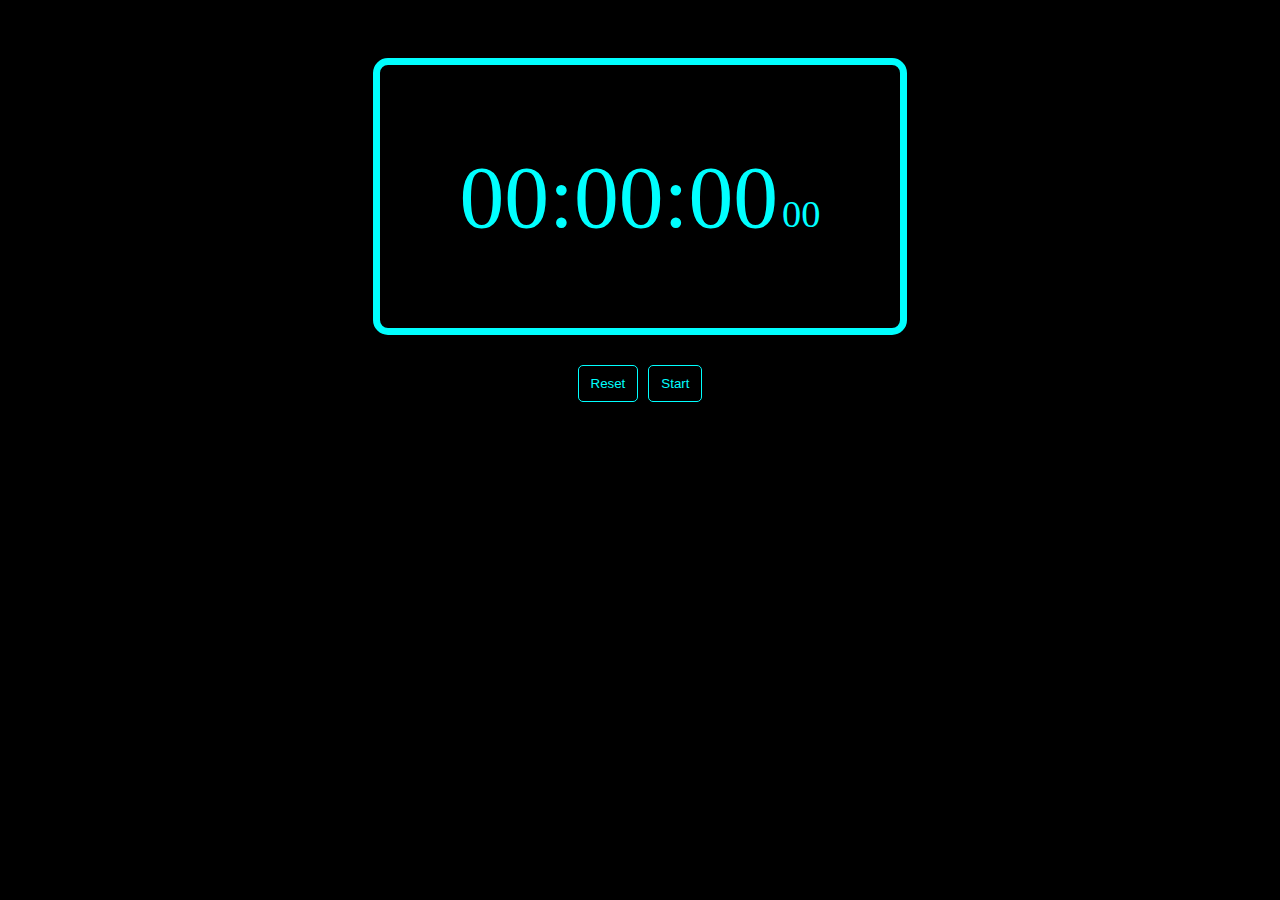
<file: index.html>
<!DOCTYPE html>
<html lang="en">
  <head>
    <meta charset="UTF-8" />
    <meta name="viewport" content="width=device-width, initial-scale=1.0" />
    <title>Stopwatch</title>
    <link rel="stylesheet" href="timer.css">
  </head>
  <body>
    <div id="fullbox" style="padding-top:50px ;">
      <div id="timer" >
        <p id="main" style="margin: 0; display: inline-block;">00:00:00 </p>
        <small id="milisec" style="margin: 0;">00</small>
        
      </div>
      
      <div style="margin-top:30px">
        <button type="button" id="reset">Reset</button>
      <button type="button" id="start">Start</button>
      <button type="pause" id="pause" style="display: none;">Pause</button>
      <button type="button" id="stamp" style="display: none;">MarkDown</button>
      </div>
      
      

      <div id="timeStamps">
        <table id="table">
          <tr>
            <td class="entry"></td>
            <td class="entry"></td>
            <td class="entry"></td>
          </tr>
        </table>
      </div>

      
    </div>

    <script src="timer.js"></script>
  </body>
</html>
</file>
<file: timer.css>
body {
  background-color: black;
  color: cyan;
  text-align: center;
}
#timer {
  border: 7px solid;
  display: inline-block;
  padding: 60px;
  border-radius: 15px;
}
#main {
  font-size: 15vw;
}
small {
  font-size: 3vw;
}

#timeStamps {
  display: flex;
  justify-content: center;
  margin-top: 25px;
  margin-bottom: 50px;
  font-size: 4vw;
}
.entry {
  padding: 0 10px;
}
button {
  background-color: inherit;
  color: cyan;
  border: none;
  padding: 10px 12px;
  border: 1px solid;
  border-radius: 5px;
  margin-inline: 3px;
}
button:hover {
  background-color: cyan;
  color: black;
  cursor: pointer;
}

@media (min-width: 800px) {
  #main {
    font-size: 7vw;
  }
  #timeStamps {
    font-size: 1.5vw;
  }
  #timer {
    padding: 80px;
  }
}
</file>
